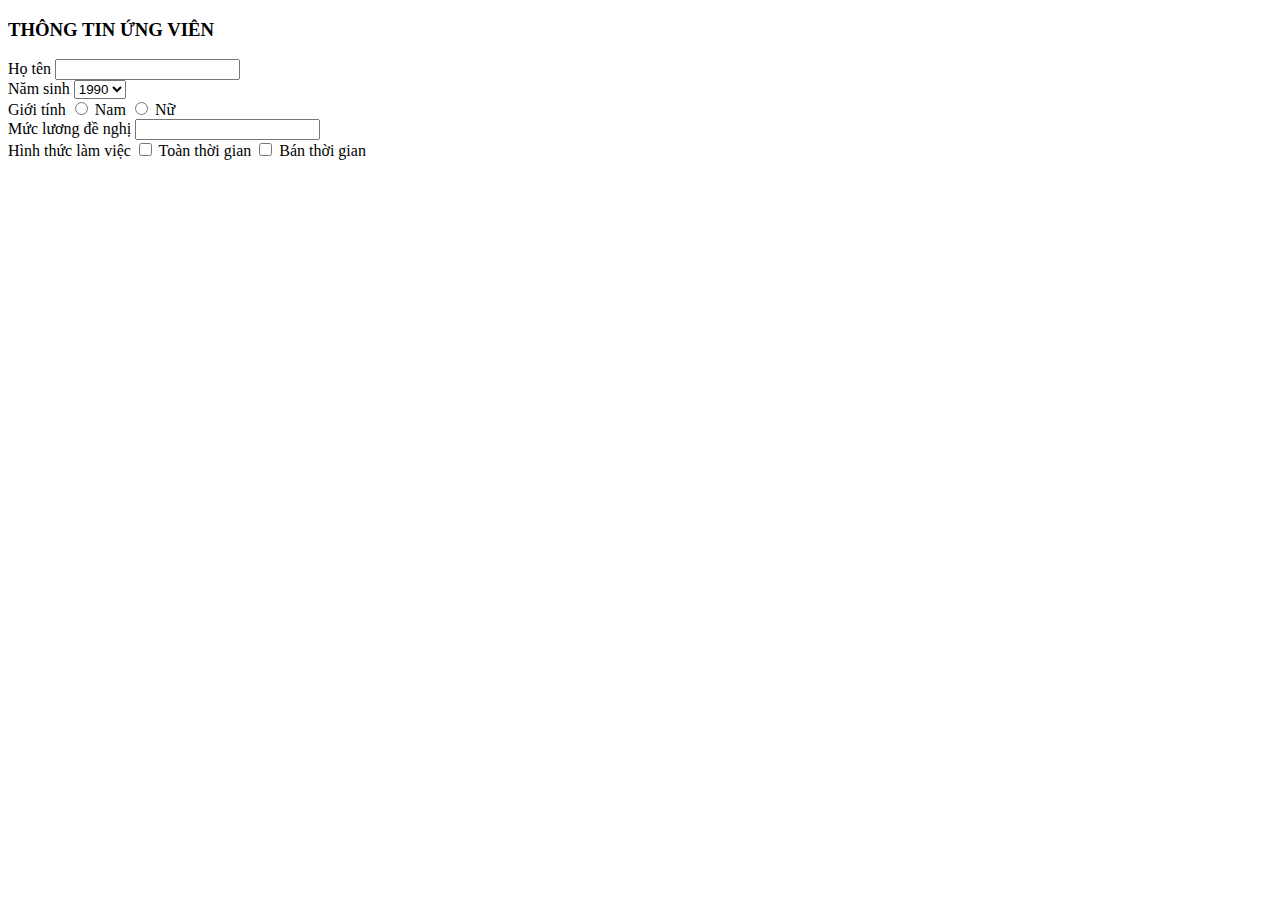
<file: CV.html>
<!DOCTYPE html>
<!-- saved from url=(0039)http://127.0.0.1:5500/HTML/lab3/cv.html -->
<html lang="en"><head><meta http-equiv="Content-Type" content="text/html; charset=UTF-8">
    
    <meta http-equiv="X-UA-Compatible" content="IE=edge">
    <meta name="viewport" content="width=device-width, initial-scale=1.0">
    <title>CV</title>
</head>

<body>
    <h3>THÔNG TIN ỨNG VIÊN</h3>

    <label for="">Họ tên</label>
    <input type="text"> <br>
    <label>Năm sinh</label>
    <select name="" id="">
        <option value="1990">1990</option>
    </select>
    <br>
    <label for="">Giới tính</label>
    <input type="radio" id="nam" name="" value="Nam">
    <label for="nam">Nam</label>
    <input type="radio" id="nu" name="" value="Nu">
    <label for="nu">Nữ</label><br>
    <label for="">Mức lương đề nghị</label>
    <input type="text"> <br>
    <label for="">Hình thức làm việc</label>
    <input type="checkbox" id="toanthoigian" value="">
    <label for="toanthoigian">Toàn thời gian</label>
    <input type="checkbox" id="banthoigian" value="">
    <label for="banthoigian">Bán thời gian</label>
<!-- Code injected by live-server -->
<script type="text/javascript">
	// <![CDATA[  <-- For SVG support
	if ('WebSocket' in window) {
		(function () {
			function refreshCSS() {
				var sheets = [].slice.call(document.getElementsByTagName("link"));
				var head = document.getElementsByTagName("head")[0];
				for (var i = 0; i < sheets.length; ++i) {
					var elem = sheets[i];
					var parent = elem.parentElement || head;
					parent.removeChild(elem);
					var rel = elem.rel;
					if (elem.href && typeof rel != "string" || rel.length == 0 || rel.toLowerCase() == "stylesheet") {
						var url = elem.href.replace(/(&|\?)_cacheOverride=\d+/, '');
						elem.href = url + (url.indexOf('?') >= 0 ? '&' : '?') + '_cacheOverride=' + (new Date().valueOf());
					}
					parent.appendChild(elem);
				}
			}
			var protocol = window.location.protocol === 'http:' ? 'ws://' : 'wss://';
			var address = protocol + window.location.host + window.location.pathname + '/ws';
			var socket = new WebSocket(address);
			socket.onmessage = function (msg) {
				if (msg.data == 'reload') window.location.reload();
				else if (msg.data == 'refreshcss') refreshCSS();
			};
			if (sessionStorage && !sessionStorage.getItem('IsThisFirstTime_Log_From_LiveServer')) {
				console.log('Live reload enabled.');
				sessionStorage.setItem('IsThisFirstTime_Log_From_LiveServer', true);
			}
		})();
	}
	else {
		console.error('Upgrade your browser. This Browser is NOT supported WebSocket for Live-Reloading.');
	}
	// ]]>
</script>

</body></html>
</file>
